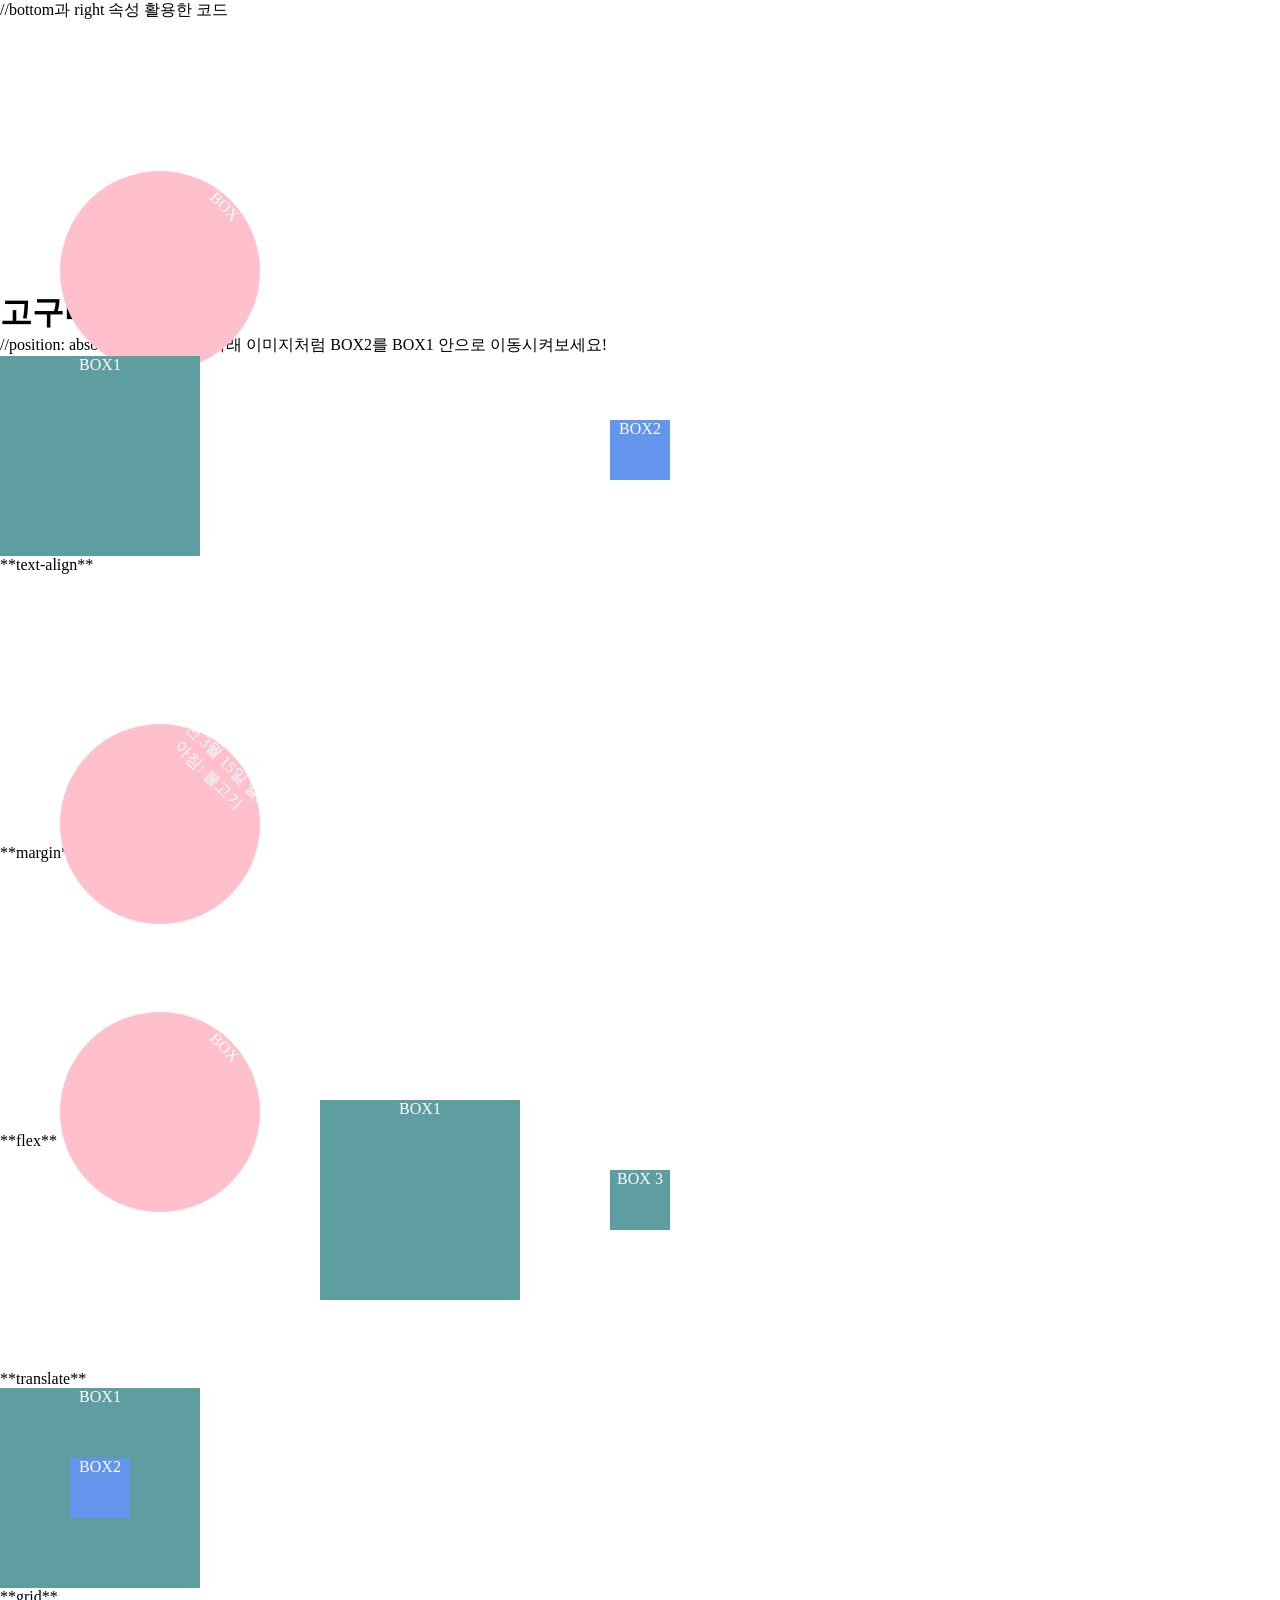
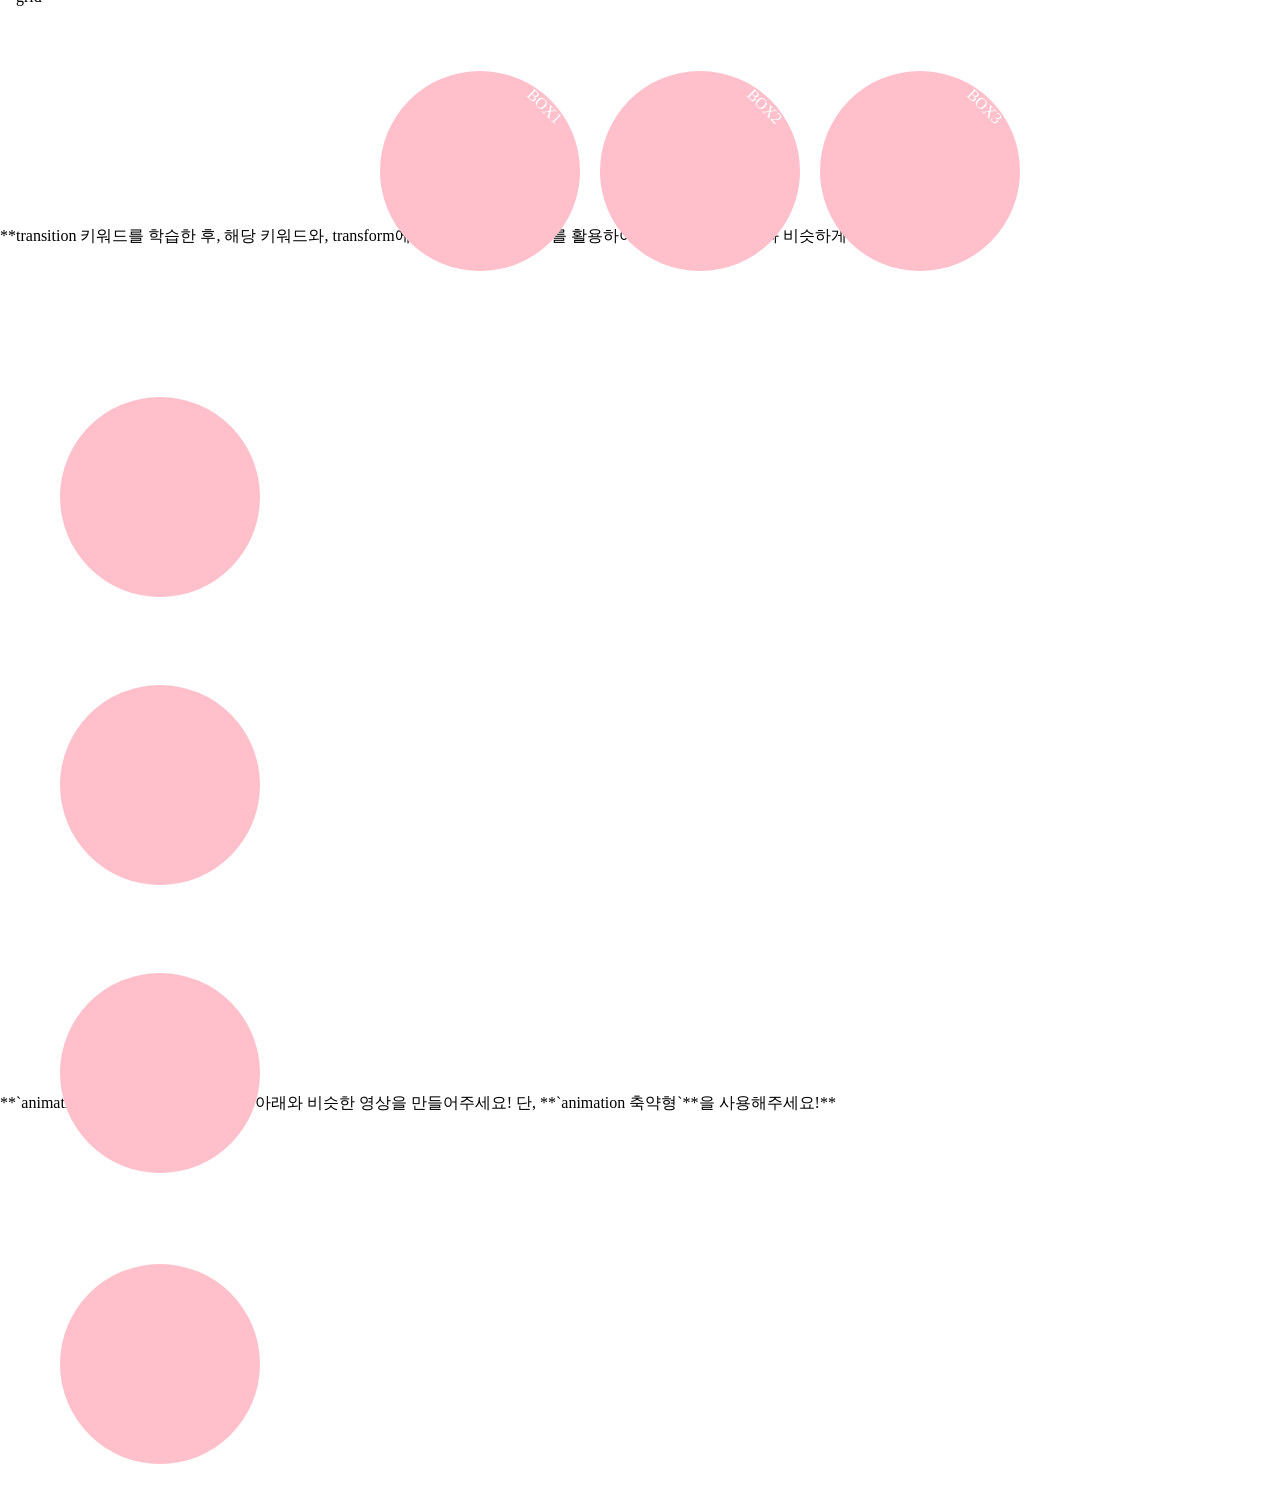
<file: practice/chapter00/practice_00_css.html>
//bottom과 right 속성 활용한 코드
<!doctype html>
<html lang="en">
  <head>
    <meta charset="UTF-8" />
    <meta name="viewport" content="width=device-width, initial-scale=1.0" />
    <title>Document</title>
    <style>
      .box {
        width: 100px;
        height: 100px;
        background-color: purple;
        color: white;
        box-sizing: border-box;
        position: relative;
        right: 0px;
        bottom: -160px;
      }
    </style>
  </head>

  <body>
    <div class="box">BOX</div>
    <h1>고구마 상자</h1>
  </body>
</html>

//position: absolute를 활용해서 아래 이미지처럼 BOX2를 BOX1 안으로
이동시켜보세요!
<!doctype html>
<html lang="en">
  <head>
    <meta charset="UTF-8" />
    <meta name="viewport" content="width=device-width, initial-scale=1.0" />
    <title>Document</title>
    <style>
      /** 전체 선택자 기본적으로 설정된 마진을 없앰. */
      * {
        margin: 0;
        box-sizing: border-box;
      }

      .box1 {
        width: 500px;
        height: 500px;
        background-color: purple;
        color: white;
        position: relative;
      }

      .box2 {
        width: 200px;
        height: 200px;
        background-color: yellow;
        position: absolute;
        top: 0px;
        left: 2px;
      }
    </style>
  </head>

  <body>
    <div class="box1">BOX1</div>
    <h1 class="box2">BOX2</h1>
  </body>
</html>

**text-align**
<!doctype html>
<html lang="en">
  <head>
    <meta charset="UTF-8" />
    <meta name="viewport" content="width=device-width, initial-scale=1.0" />
    <title>Document</title>
    <style>
      .box {
        text-align: center;
      }
    </style>
  </head>

  <body>
    <div class="box">
      <span>2026년 3월 15일 일요일</span> <br />
      <span>아침: 불고기</span>
    </div>
  </body>
</html>

**margin**
<!doctype html>
<html lang="en">
  <head>
    <meta charset="UTF-8" />
    <meta name="viewport" content="width=device-width, initial-scale=1.0" />
    <title>Document</title>
    <style>
      .box {
        width: 200px;
        height: 200px;
        background-color: cadetblue;
        color: white;
        margin: 0 auto;
      }
    </style>
  </head>

  <body>
    <div class="box">BOX</div>
  </body>
</html>

**flex**
<!doctype html>
<html lang="en">
  <head>
    <meta charset="UTF-8" />
    <meta name="viewport" content="width=device-width, initial-scale=1.0" />
    <title>Document</title>
    <style>
      .container {
        display: flex;
        justify-content: center;
        align-items: center;
      }
      .box1 {
        width: 60px;
        height: 60px;
        background-color: cadetblue;
        color: white;
        text-align: center;
      }
      .box2 {
        width: 60px;
        height: 60px;
        background-color: cornflowerblue;
        color: white;
        text-align: center;
      }
      .box3 {
        width: 60px;
        height: 60px;
        background-color: cadetblue;
        color: white;
        text-align: center;
      }
    </style>
  </head>

  <body>
    <div class="container">
      <div class="box1">BOX1</div>
      <div class="box2">BOX2</div>
      <div class="box3">BOX 3</div>
    </div>
  </body>
</html>

**translate**
<!doctype html>
<html lang="en">
  <head>
    <meta charset="UTF-8" />
    <meta name="viewport" content="width=device-width, initial-scale=1.0" />
    <title>Document</title>
    <style>
      .box1 {
        position: relative;
        width: 200px;
        height: 200px;
        background-color: cadetblue;
        color: white;
        text-align: center;
      }
      .box2 {
        position: absolute;
        width: 60px;
        height: 60px;
        background-color: cornflowerblue;
        color: white;
        text-align: center;
        top: 50%;
        left: 50%;
        transform: translate(-50%, -50%);
      }
    </style>
  </head>

  <body>
    <div class="box1">
      BOX1
      <div class="box2">BOX2</div>
    </div>
  </body>
</html>

**grid**
<!doctype html>
<html lang="en">
  <head>
    <meta charset="UTF-8" />
    <meta name="viewport" content="width=device-width, initial-scale=1.0" />
    <title>Document</title>
    <style>
      .container {
        display: grid;
        grid-template-columns: 200px 200px 200px;
        grid-template-rows: 100px 100px;
        place-items: center;
        gap: 20px;
      }
      .box {
        width: 60px;
        height: 60px;
        background-color: cornflowerblue;
        color: white;
        text-align: center;
      }
    </style>
  </head>

  <body>
    <div class="container">
      <div class="box">BOX1</div>
      <div class="box">BOX2</div>
      <div class="box">BOX3</div>
    </div>
  </body>
</html>

**transition 키워드를 학습한 후, 해당 키워드와, transform에서 배운 특정 키워드를
활용하여, 아래와 같은 영상과 비슷하게 만들어주세요!**
<!doctype html>
<html lang="en">
  <head>
    <meta charset="UTF-8" />
    <meta name="viewport" content="width=device-width, initial-scale=1.0" />
    <title>Document</title>
    <style>
      .box {
        width: 200px;
        height: 200px;
        background-color: pink;
        margin-top: 50px;
        margin-left: 60px;
        margin-bottom: 20px;
        transform: translate(1, 2);
        transform: rotate(45deg);
        transition: background-color 1s ease;
      }
      .box:hover {
        background-color: purple;
      }
    </style>
  </head>

  <body>
    <div class="box"></div>
    <br />
    <div class="box"></div>
    <br />
    <div class="box"></div>
  </body>
</html>

**`animation 키워드`**를 학습한 후, 아래와 비슷한 영상을 만들어주세요! 단,
**`animation 축약형`**을 사용해주세요!**
<!doctype html>
<html lang="en">
  <head>
    <meta charset="UTF-8" />
    <meta name="viewport" content="width=device-width, initial-scale=1.0" />
    <title>Document</title>
    <style>
      .box {
        width: 200px;
        height: 200px;
        background-color: pink;
        border-radius: 100%;
        top: 100px;
        animation: move 1s ease-in-out 0s infinite;
      }
      @keyframes move {
        0% {
          transform: translateY(0);
        }
        50% {
          transform: translateY(200px);
        }
        100% {
          transform: translateY((0));
        }
      }
    </style>
  </head>

  <body>
    <div class="box"></div>
  </body>
</html>
</file>
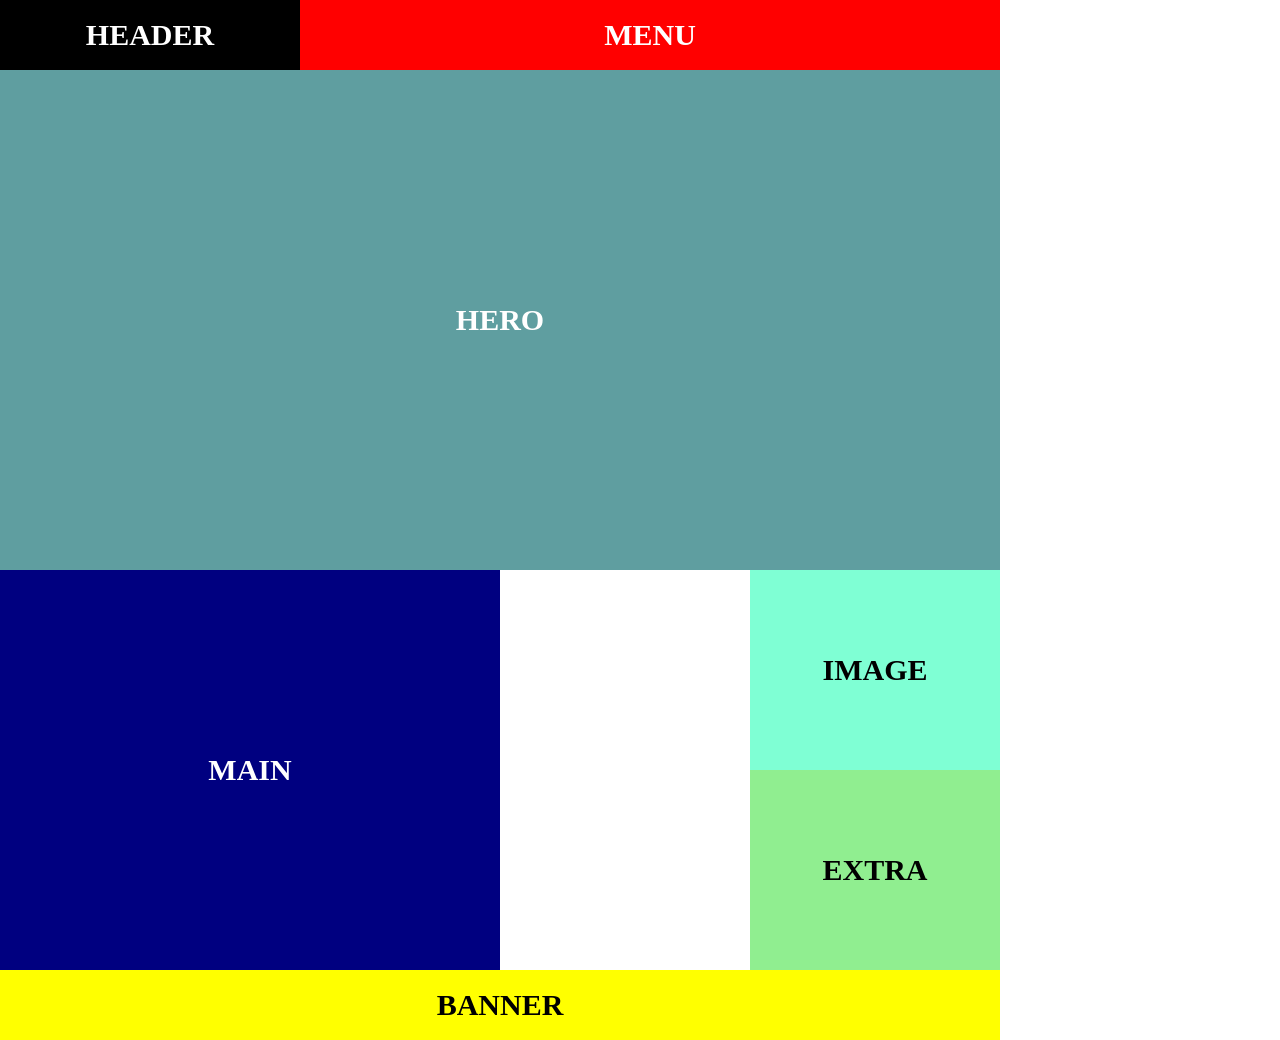
<file: mission/chapter00/css/flex.html>
<!doctype html>
<html lang="en">
  <head>
    <meta charset="UTF-8" />
    <meta name="viewport" content="width=device-width, initial-scale=1.0" />
    <title>Document</title>
    <style>
      * {
        margin: 0;
        padding: 0;
      }
      .top {
        display: flex;
      }
      .header {
        display: flex;
        justify-content: center;
        align-items: center;
        width: 300px;
        height: 70px;
        background-color: black;
        text-align: center;
        font-weight: bold;
        font-size: 30px;
        color: white;
      }
      .menu {
        display: flex;
        justify-content: center;
        align-items: center;
        width: 700px;
        height: 70px;
        background-color: red;
        text-align: center;
        font-weight: bold;
        font-size: 30px;
        color: white;
      }
      .hero {
        display: flex;
        justify-content: center;
        align-items: center;
        width: 1000px;
        height: 500px;
        background-color: cadetblue;
        text-align: center;
        font-weight: bold;
        font-size: 30px;
        color: white;
      }
      .content {
        display: grid;
        grid-template-columns: 500px 250px 250px;
        grid-template-rows: 200px 200px;
      }
      .main {
        grid-column: 1 / 2;
        grid-row: 1/3;
        background-color: navy;
        color: white;
        display: flex;
        justify-content: center;
        align-items: center;
        font-weight: bold;
        font-size: 30px;
      }
      .empty {
        grid-column: 2/3;
        grid-row: 1/3;
      }
      .image {
        grid-column: 3/4;
        grid-row: 1/2;
        background-color: aquamarine;
        color: black;
        display: flex;
        justify-content: center;
        align-items: center;
        font-weight: bold;
        font-size: 30px;
      }
      .extra {
        grid-column: 3/4;
        grid-row: 2/3;
        background-color: lightgreen;
        color: black;
        display: flex;
        justify-content: center;
        align-items: center;
        font-weight: bold;
        font-size: 30px;
      }
      .banner {
        width: 1000px;
        height: 70px;
        background-color: yellow;
        color: black;
        display: flex;
        justify-content: center;
        align-items: center;
        font-weight: bold;
        font-size: 30px;
      }
    </style>
  </head>
  <body>
    <div class="top">
      <header class="header">HEADER</header>
      <div class="menu">MENU</div>
    </div>
    <div class="hero">HERO</div>
    <div class="content">
      <div class="main">MAIN</div>
      <div class="empty"></div>
      <div class="image">IMAGE</div>
      <div class="extra">EXTRA</div>
    </div>
    <div class="banner">BANNER</div>
  </body>
</html>
</file>
